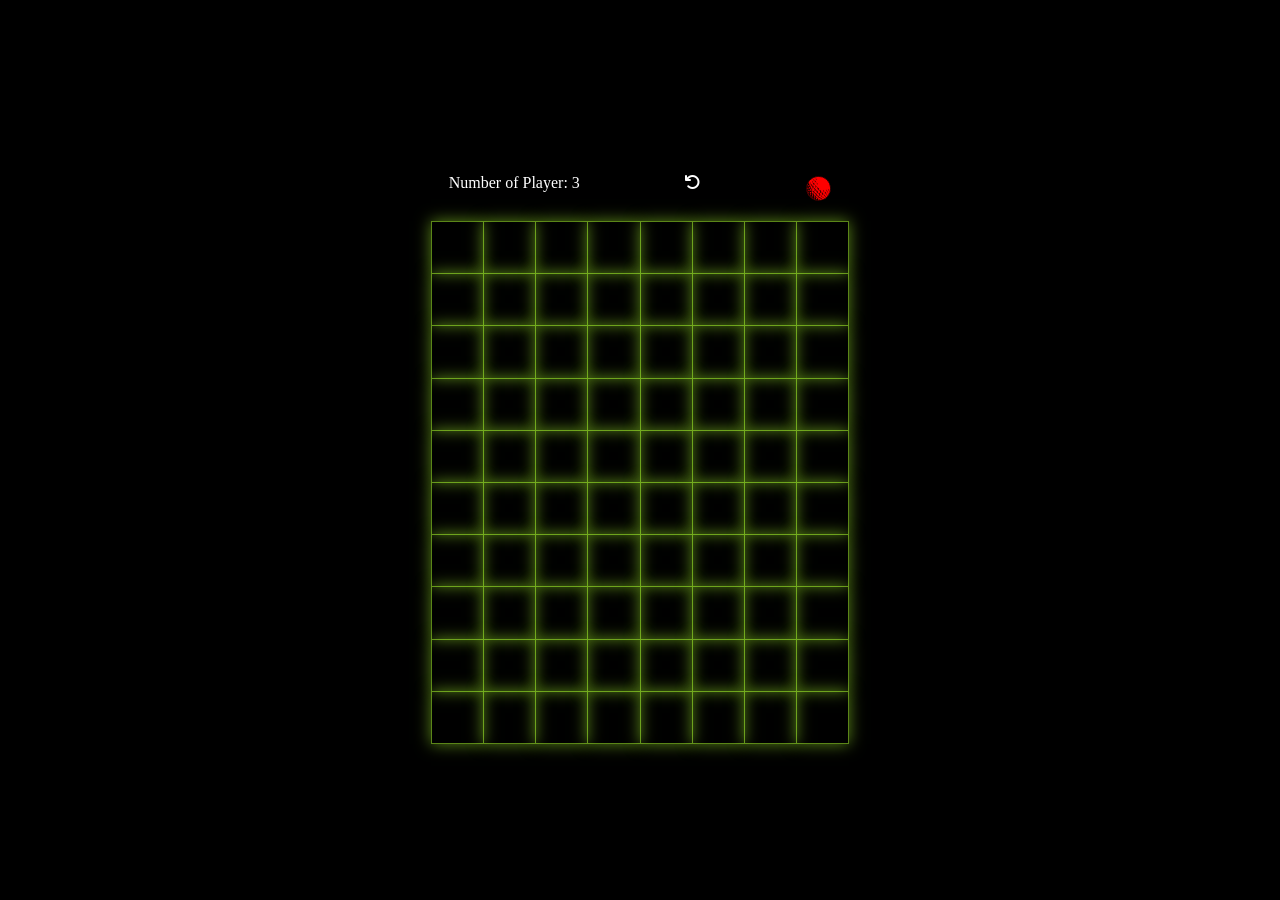
<file: index.html>
<!DOCTYPE html>
<html lang="en">

<head>
  <meta charset="UTF-8">
  <meta http-equiv="X-UA-Compatible" content="IE=edge">
  <meta name="viewport" content="width=device-width, initial-scale=1.0">
  <title>GRID</title>
  <script src="./Cell.js"></script>
  <link rel="stylesheet" href="https://cdn.jsdelivr.net/npm/@fortawesome/fontawesome-free@6.2.1/css/all.min.css" crossorigin="anonymous">
  <link rel="stylesheet" href="./styles.css">
</head>

<body>
  <script src="./script.js"></script>
</body>

</html>
</file>
<file: styles.css>
body {
    margin: 0;
    padding: 0;
}

#containerWhole {
    height: 100vh;
    display: flex;
    flex-direction: column;
    width: fit-content;
    margin: 0 auto;
    justify-content: center;
}

#over {
    display: flex;
    width: fit-content;
    border: none;
    z-index: 999;
}

#over>div:nth-child(8) {
    border-right: 1px solid #ADFF2F85;
}

/* #over>div:nth-child(1) {
    /* box-shadow: 5px 5px 3px #ADFF2F85 inset; */
/* } */

#over:nth-child(10)>div {
    border-bottom: 1px solid #ADFF2F85;
}

#over>div>svg {
    height: fit-content;
}

#over>div {
    display: flex;
    border-top: 1px solid #ADFF2F85;
    border-left: 1px solid #ADFF2F85;
    box-shadow: 0px 0px 15px #ADFF2F85;
    width: 4vw;
    height: 4vw;
    margin: 0;
    justify-content: center;
    align-items: center;
    flex-wrap: wrap;
}

#over>div:hover {
    background-color: #FFFFFF10;
}

#over>div>div {
    position: relative;
    margin: 0;
    width: 4vw;
    height: 4vw;
    pointer-events: none;
    display: flex;
    justify-content: center;
    align-items: center;
    flex-wrap: wrap;
}

body {
    background-color: black;
}

#playerInfo {
    display: flex;
    flex-direction: row;
    justify-content: space-between;
    color: white;
    margin: 2vh;
}

#currentPlayerDiv {
    width: 25px;
}

/* #currentPlayerDiv>svg>g>g>ellipse {
    fill: red !important;
} */

#overlayDiv {
    position: fixed;
    top: 0;
    bottom: 0;
    left: 0;
    right: 0;
    width: 100vw;
    height: 100vh;
    display: flex;
    justify-content: center;
    align-items: center;
    background-color: #00000055;
}

#overlayCDiv {
    width: fit-content;
    padding: 2vw;
    font-weight: bolder;
    background-color: snow;
}

.spinMole {
    animation: rotateMolecule 5s linear 0.1s infinite;
}

.shakeMoleSlow {
    animation: rotateMolecule 5s linear 0.1s infinite, shakeMolecule 1s linear 0.1s infinite;
}

.shakeMoleFast {
    animation: rotateMolecule 3s linear 0.1s infinite, shakeMolecule 0.1s linear 0.1s infinite;
}

@keyframes rotateMolecule {
    from {
        rotate: 0deg;
    }

    to {
        rotate: 360deg;
    }
}

@keyframes shakeMolecule {
    from {
        top: -1%;
    }

    to {
        top: 1%;
    }
}
</file>
